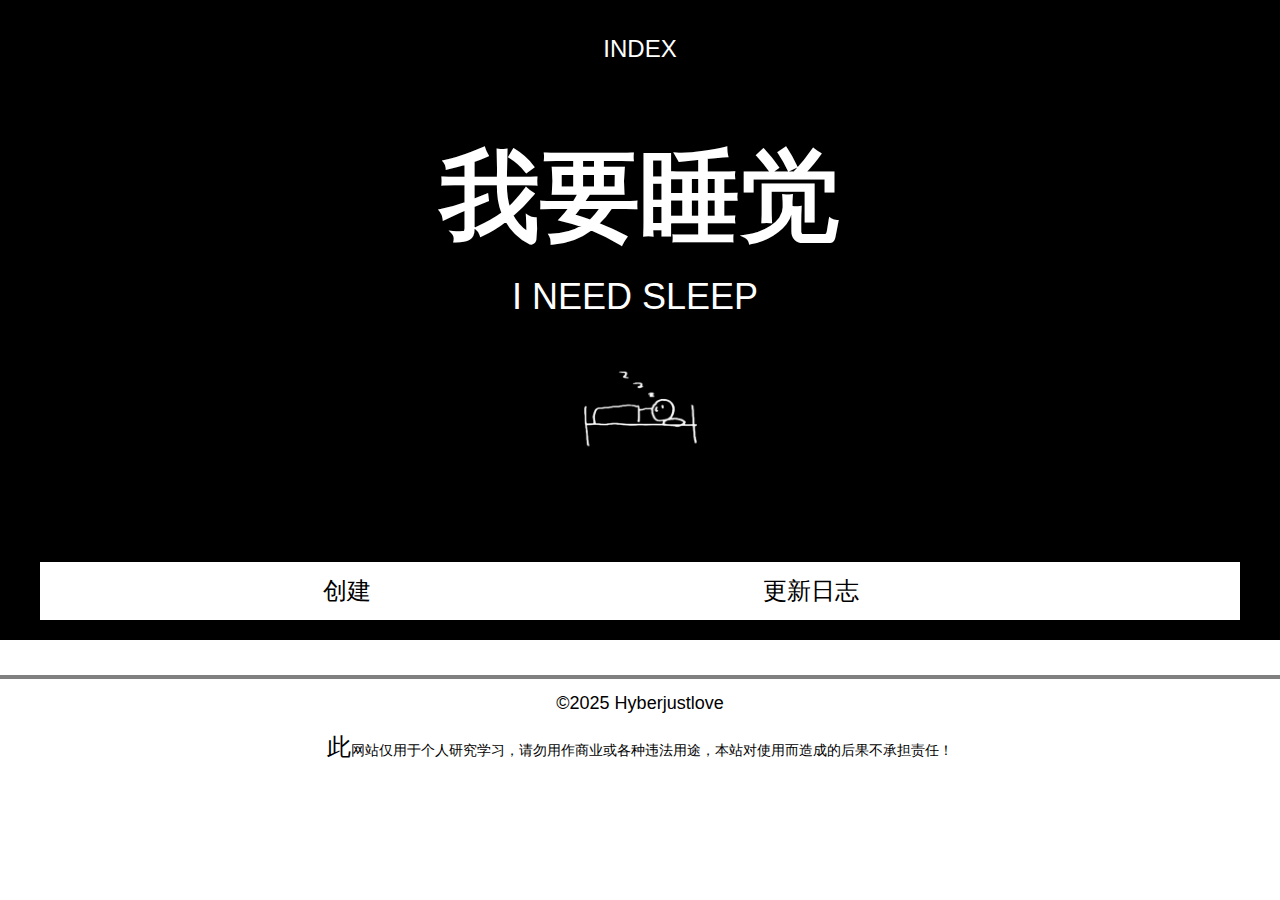
<file: index.html>
<!DOCTYPE html>
<html>
<head>
    <meta charset="utf-8">
    <meta name="viewport" content="width=device-width, initial-scale=1.0, maximum-scale=1.0, user-scalable=no">
    <title>我得睡觉！</title>
    <style>
        html { 
            font-size: 62.5%;
            box-sizing: border-box;
        }
        *, *:before, *:after {
            box-sizing: inherit;
        }
        body {
            margin: 0;
            font-family: Impact, Haettenschweiler, 'Arial Narrow Bold', sans-serif;
            line-height: 1.6;
            color: #000;
        }
        .container {
            max-width: 1200px;
            margin: 0 auto;
            padding: 0 2rem;
        }
        nav {
            background: #000;
            padding: 2rem 0;
        }
        nav table {
            width: 80%;
            margin: 0 auto;
            border-collapse: collapse;
        }
        nav td {
            padding: 1rem;
            text-align: center;
        }
        .main-title {
            background: #000;
            padding: 4rem 0;
            text-align: center;
        }
        h1 {
            font-size: 10rem;
            margin: 0;
            color: #fff;
            font-family: '华文新魏';
            line-height: 1.2;
        }
        .subtitle {
            font-size: 3.6rem;
            color: #fff;
            margin: 1rem 0;
        }
        #time {
            font-size: 3rem;
            margin: 2rem 0;
            text-align: center;
        }
        footer {
            padding: 3rem 0;
            text-align: center;
        }
        footer p {
            margin: 1rem 0;
        }

        a {
            text-decoration: none;
            color: #fff;
            font-size: 2.4rem;
            transition: opacity 0.3s;
        }
        a:hover {
            opacity: 0.8;
        }
        @media (max-width: 768px) {
            html { font-size: 50%; }
            nav table { width: 100%; }
            h1 { font-size: 6rem; }
            .subtitle { font-size: 2.4rem; }
            #time { font-size: 2rem; }
        }
    </style>
</head>
<body>
    <nav>
        <div class="container">
            <table>
                <tr>
                    <td><a href="https://git.涵.fun/siteway.html">INDEX</a></td>
                </tr>
            </table>
        </div>
    </nav>

    <div class="main-title">
        <div class="container">
            <h1>我要睡觉</h1>
            <div class="subtitle">I NEED SLEEP&nbsp;</div>
            <div class="subtitle"><img src="img/sleeper.png" alt="" height="139"></div>
        </div>
    </div>
	<nav>
        <div class="container" style="background: white">
            <table>
                <tr>
                    <td><a href="create.html" style="color: black">创建</a></td>
                    <td><a href="update.html" style="color: black">更新日志</a></td>
                </tr>
            </table>
        </div>
    </nav>

    <footer>
		<hr style="border: 2px solid">
        <div class="container">
            <p style="font-size: 1.8rem;">©2025 Hyberjustlove</p>
            <p style="font-size: 24px;">此<span style="font-size: 14px">网站仅用于个人研究学习，请勿用作商业或各种违法用途，本站对使用而造成的后果不承担责任！</span></p>
        </div>
    </footer>
</body>
</html>
</file>
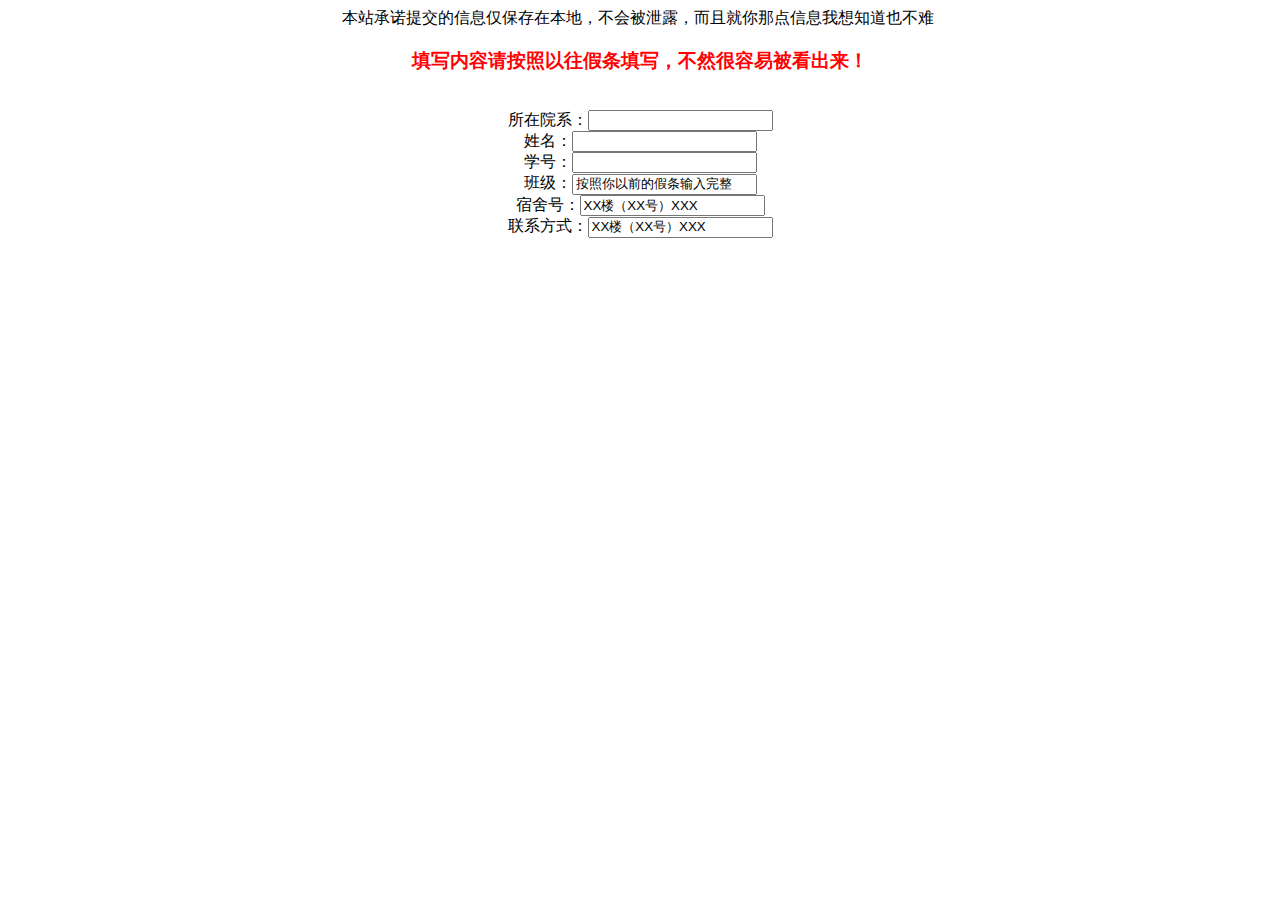
<file: create.html>
<!doctype html>
<html>
<head>
<meta charset="utf-8">
<title>生成</title>
</head>

<body>
<center>
  <form id="form1" name="form1" method="post">
  本站承诺提交的信息仅保存在本地，不会被泄露，而且就你那点信息我想知道也不难&nbsp; <br>
  <h3 style="color: #FF0004">填写内容请按照以往假条填写，不然很容易被看出来！</h3>
	<br>
	所在院系：<input name="院系" type="text" id="院系">
	<br>
	姓名：<input name="姓名" type="text" id="姓名">
	<br>
	学号：<input name="学号" type="text" id="学号">
	<br>
	班级：<input name="班级" type="text" id="班级" value="按照你以前的假条输入完整">
	<br>
	宿舍号：<input name="宿舍号" type="text" id="宿舍号" value="XX楼（XX号）XXX">
	<br>
	联系方式：<input name="联系方式" type="text" id="联系方式" value="XX楼（XX号）XXX">
</form>	
</center>
</body>
</html>
</file>
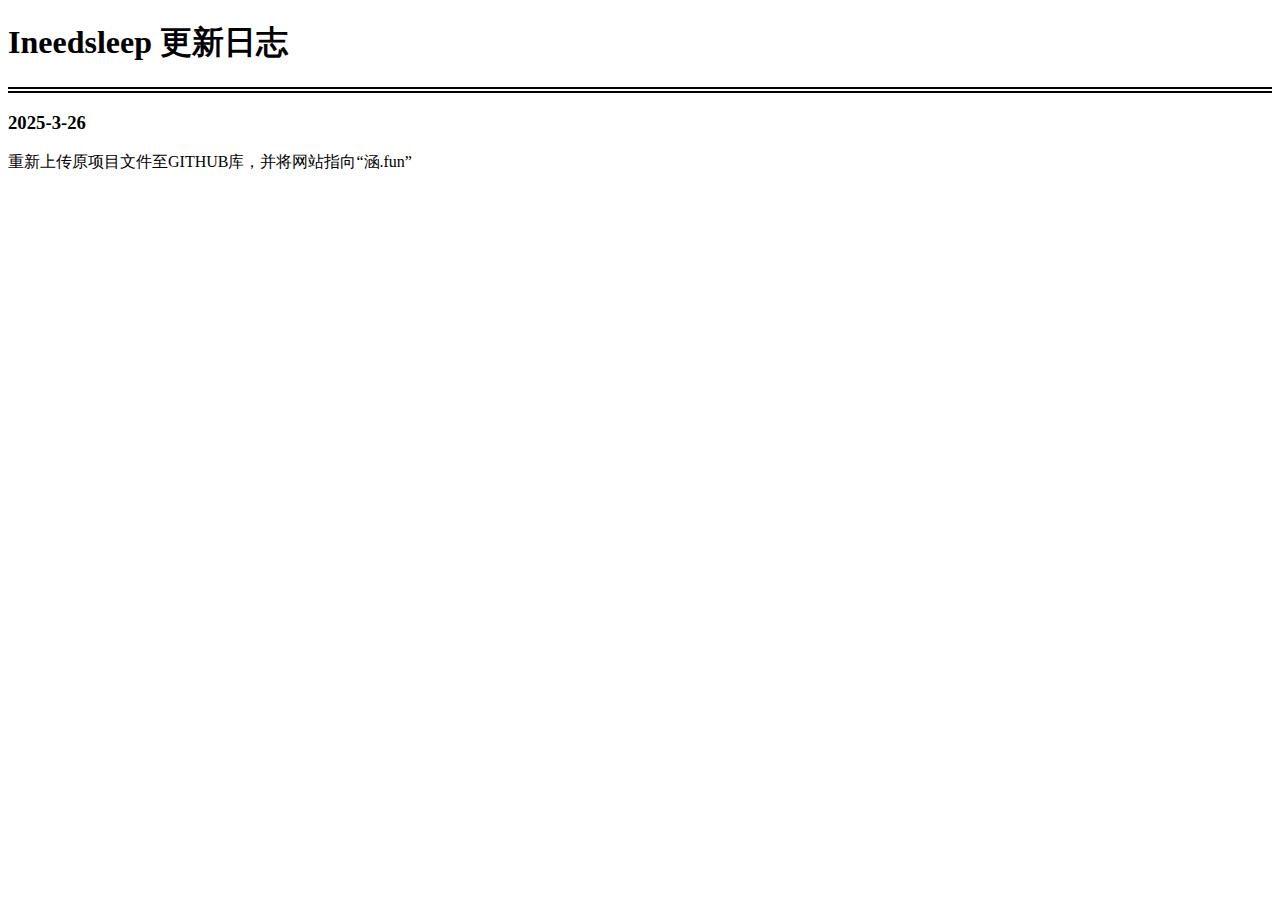
<file: update.html>
<!doctype html>
<html>
<head>
<meta charset="utf-8">
<title>更新日志</title>
<link rel="stylesheet" href="styles.css">
</head>

<body>
	<h1>Ineedsleep 更新日志</h1>
	<hr>
	<table>
		<tr>
			<h3>2025-3-26</h3>
		</tr>
		<tr>
			重新上传原项目文件至GITHUB库，并将网站指向“涵.fun”
		</tr>
	</table>
</body>
</html>
</file>
<file: styles.css>
hr {
  border: none;
  border-top: 6px double #000;
  margin: 1em 0;
  height: 0;
}
</file>
